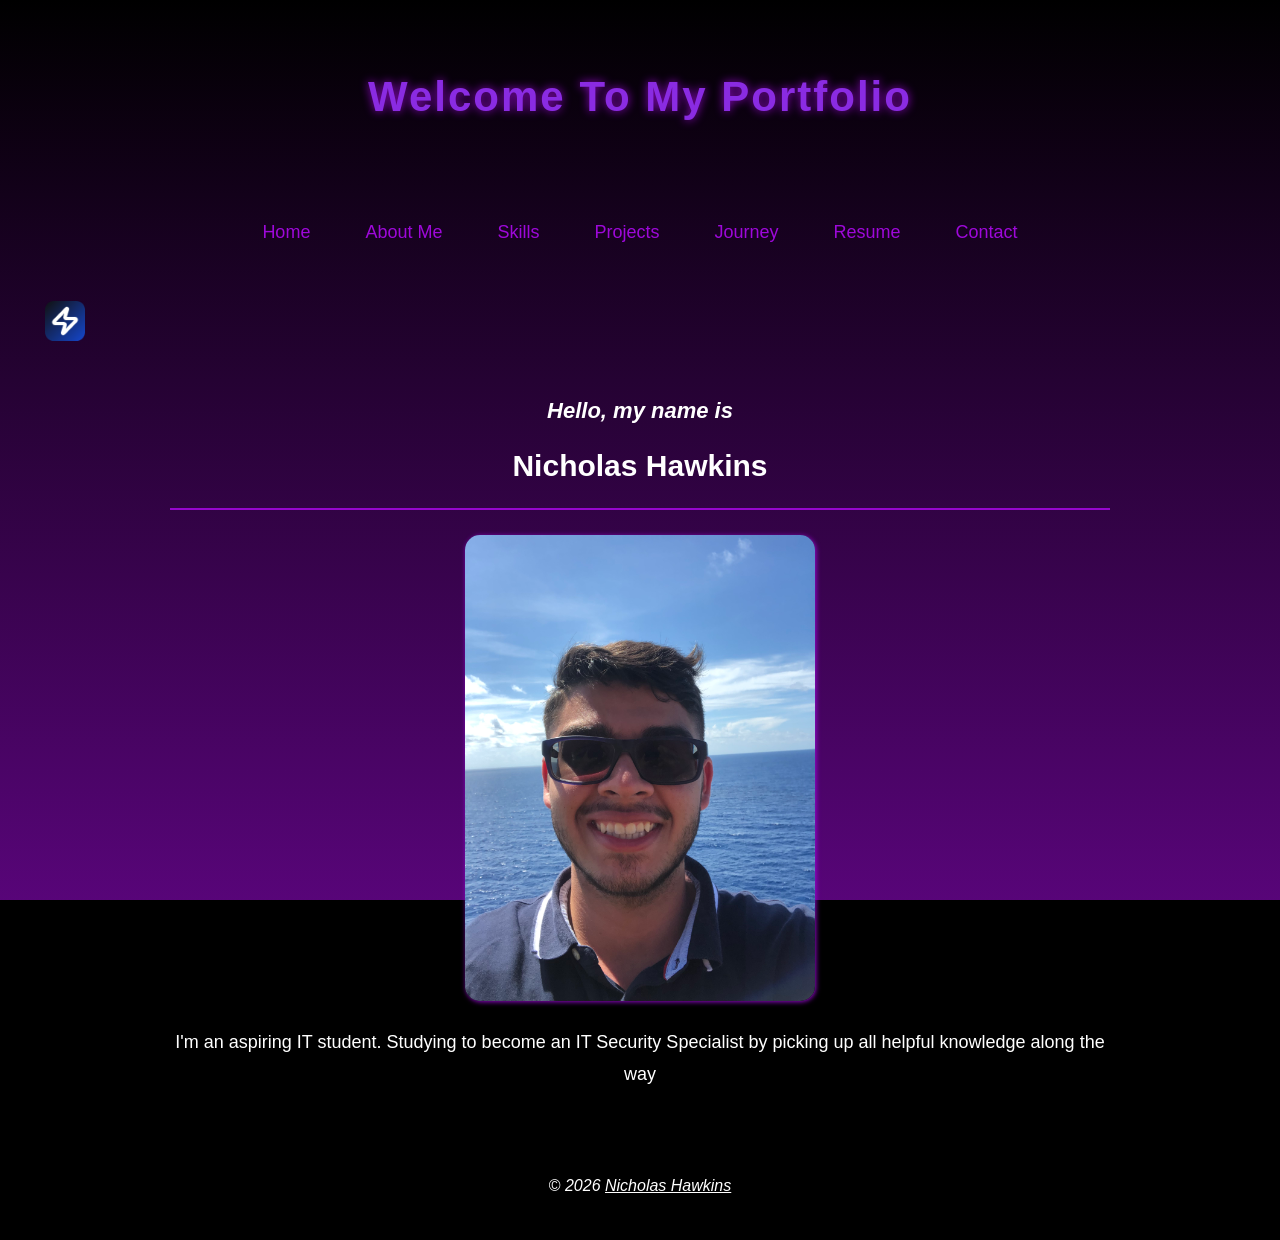
<file: index.html>
<!DOCTYPE html>
<html lang="en">
<head>
    <title>Nicholas's Portfolio</title>
    <meta charset="utf-8">
    <link rel="stylesheet" type="text/css" href="style.css">
    <link rel="icon" href="images/web-favicon.ico" type="image/x-icon">
    <meta name="viewport" content="width=device-width, initial-scale=1.0">
</head>

<body>

    <header><h1><strong>Welcome To My Portfolio</strong></h1></header>

    <nav>
        <a href="index.html">Home</a>
        <a href="about.html">About Me</a>
        <a href="skills.html">Skills</a>
        <a href="projects.html">Projects</a>
        <a href="journey.html">Journey</a>
        <a href="resume.html">Resume</a>
        <a href="contact.html">Contact</a>
    </nav>

    <div class="menu-container">
    <div class="menu-icon">
        <img src="images/web-favicon.ico" alt="Open navigation menu">
    </div>

    <nav class="vertical-menu">
        <a href="index.html">Home</a>
        <a href="about.html">About Me</a>
        <a href="skills.html">Skills</a>
        <a href="projects.html">Projects</a>
        <a href="journey.html">Journey</a>
        <a href="resume.html">Resume</a>
        <a href="contact.html">Contact</a>
    </nav>
</div>

    <main class="index-main">

        <h3><em>Hello, my name is</em></h3>
        
        <h2>Nicholas Hawkins</h2><hr>

        <div id="me">
            <img src="images/me.jpeg" alt="Me on cruise" height="300px" width="300px">

        </div>

        <p>I'm an aspiring IT student. Studying to become an IT Security Specialist by picking up all helpful knowledge along the way</p>

        <script>

            document.getElementById("me").addEventListener("click", function() {
                    alert("One of my better pictures. Sun was very bright, glasses turned into shades!");
                });

        </script>


    </main>

    <br>
    <footer class="footer">&copy; <em>2026 <a href="mailto:hawkins.nick84@gmail.com">Nicholas Hawkins</em></a></footer>

</body>

</html>
</file>
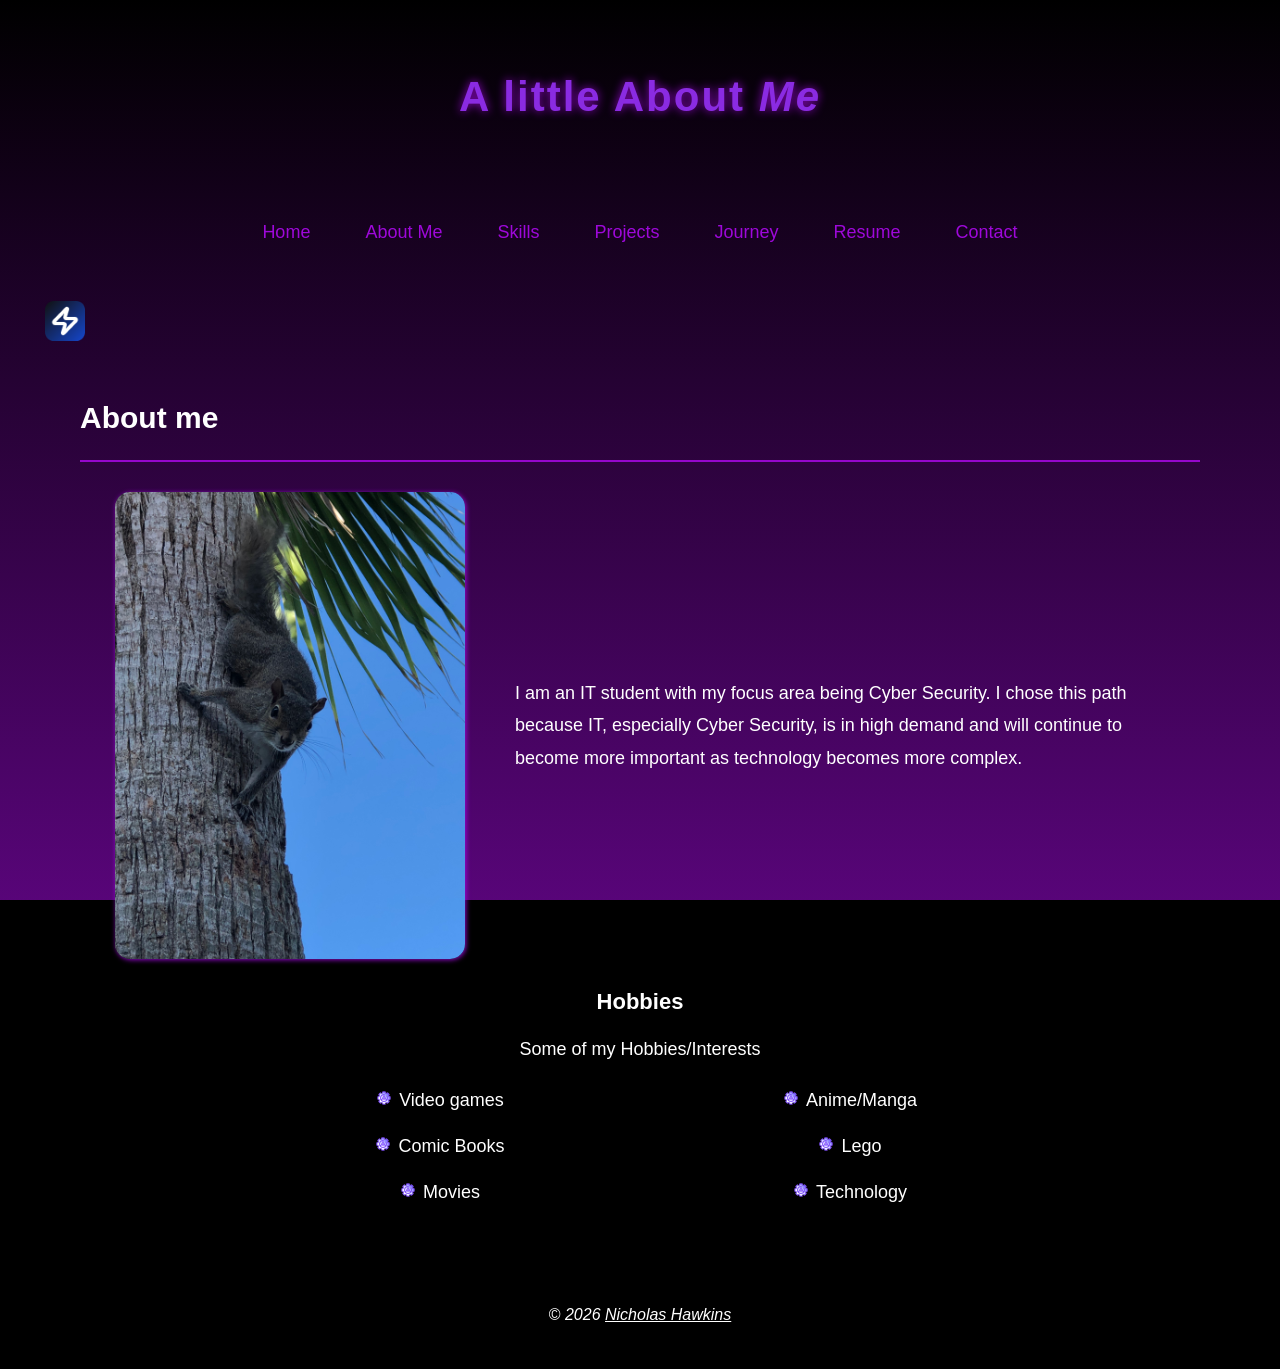
<file: about.html>
<!DOCTYPE html>
<html lang="en">
<head>
    <title>Nicholas's Portfolio:About</title>
    <meta charset="utf-8">
    <link rel="stylesheet" type="text/css" href="style.css">
    <link rel="icon" href="images/web-favicon.ico" type="image/x-icon">
    <meta name="viewport" content="width=device-width, initial-scale=1.0">
</head>

<body>

    <header><h1><strong>A little About <em>Me</em></strong></h1></header>

    <nav>
        <a href="index.html">Home</a>
        <a href="about.html">About Me</a>
        <a href="skills.html">Skills</a>
        <a href="projects.html">Projects</a>
        <a href="journey.html">Journey</a>
        <a href="resume.html">Resume</a>
        <a href="contact.html">Contact</a>
    </nav>

    <div class="menu-container">
    <div class="menu-icon">
        <img src="images/web-favicon.ico" alt="Open navigation menu">
    </div>

    <nav class="vertical-menu">
        <a href="index.html">Home</a>
        <a href="about.html">About Me</a>
        <a href="skills.html">Skills</a>
        <a href="projects.html">Projects</a>
        <a href="journey.html">Journey</a>
        <a href="resume.html">Resume</a>
        <a href="contact.html">Contact</a>
    </nav>
</div>

    <main class="about-me">

        <h2>About me</h2><hr>

    <div class="about-content">

    <div id="squirell">
        <img src="images/squirrel.jpeg"
             alt="Squirrel on tree"
             width="300">
    </div>

    <p>
        I am an IT student with my focus area being
        Cyber Security. I chose this path because
        IT, especially Cyber Security, is in high demand and will continue to become more important
        as technology becomes more complex.
    </p>

    </div>


        <div id="about-me2">
        <h3>Hobbies</h3>

        <p>Some of my Hobbies/Interests</p>

        <ul class="hobbies-list">
            <li>Video games</li>
            <li>Anime/Manga</li>
            <li>Comic Books</li>
            <li>Lego</li>
            <li>Movies</li>
            <li>Technology</li>
        </ul>
        </div>

        <script>

            document.getElementById("squirell").addEventListener("click", function() {
                    alert("Hey don't click me!");
                });

        </script>

    </main>

    <br>
    <footer class="footer">&copy; <em>2026 <a href="mailto:hawkins.nick84@gmail.com">Nicholas Hawkins</em></a></footer>

</body>

</html>
</file>
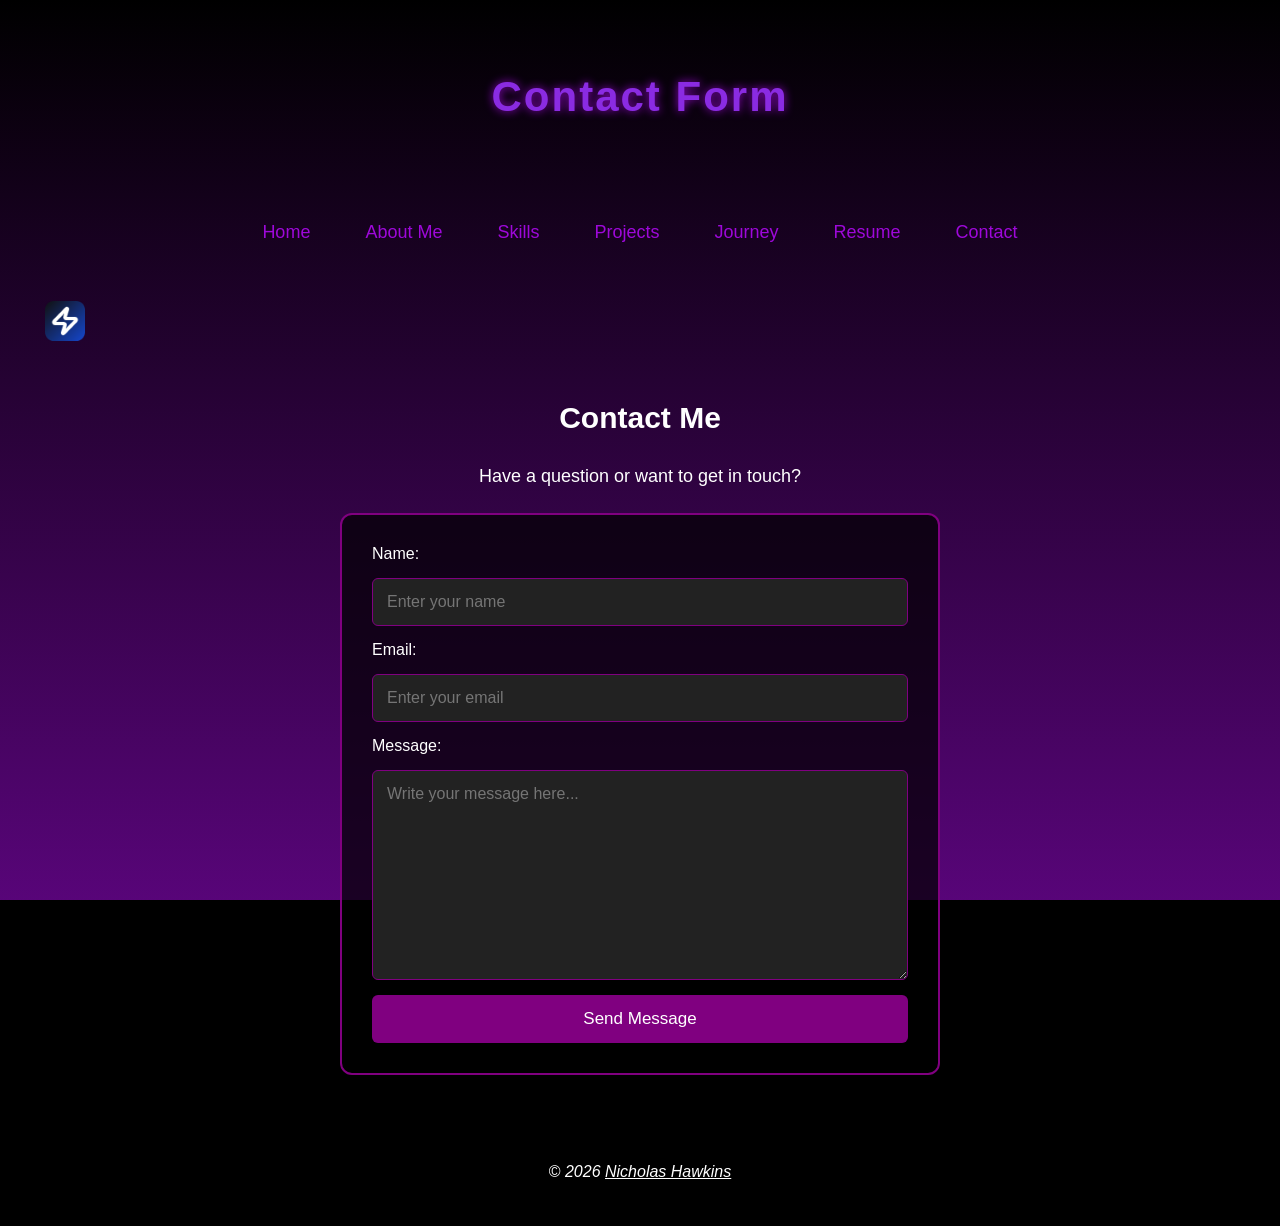
<file: contact.html>
<!DOCTYPE html>
<html lang="en">
<head>
    <title>Nicholas's Portfolio:Contact</title>
    <meta charset="utf-8">
    <link rel="stylesheet" type="text/css" href="style.css">
    <link rel="icon" href="images/web-favicon.ico" type="image/x-icon">
    <meta name="viewport" content="width=device-width, initial-scale=1.0">
</head>

<body>

    <header><h1><strong>Contact Form</strong></h1></header>

    <nav>
        <a href="index.html">Home</a>
        <a href="about.html">About Me</a>
        <a href="skills.html">Skills</a>
        <a href="projects.html">Projects</a>
        <a href="journey.html">Journey</a>
        <a href="resume.html">Resume</a>
        <a href="contact.html">Contact</a>
    </nav>

    <div class="menu-container">
    <div class="menu-icon">
        <img src="images/web-favicon.ico" alt="Open navigation menu">
    </div>

    <nav class="vertical-menu">
        <a href="index.html">Home</a>
        <a href="about.html">About Me</a>
        <a href="skills.html">Skills</a>
        <a href="projects.html">Projects</a>
        <a href="journey.html">Journey</a>
        <a href="resume.html">Resume</a>
        <a href="contact.html">Contact</a>
    </nav>
</div>

    
<main class="contact">

    <h2>Contact Me</h2>

    <p>Have a question or want to get in touch?</p>

    <form class="contact-form" id="contactForm" action="https://webdevbasics.net/scripts/pacific.php" method="post" onsubmit="alert('Thank you for reaching out! Will read your message when I get the chance')">

        <label for="name">Name:</label>
        <input type="text" id="name" name="name"
               placeholder="Enter your name" required>

        <label for="email">Email:</label>
        <input type="email" id="email" name="email"
               placeholder="Enter your email" required>

        <label for="message">Message:</label>
        <textarea id="message" name="message"
                  rows="10"
                  placeholder="Write your message here..."
                  required></textarea>

        <button type="submit">Send Message</button>

    </form>
    <p id="popupMessage"></p>

</main>


    <br>
    <footer class="footer">&copy; <em>2026 <a href="mailto:hawkins.nick84@gmail.com">Nicholas Hawkins</em></a></footer>

</body>

</html>
</file>
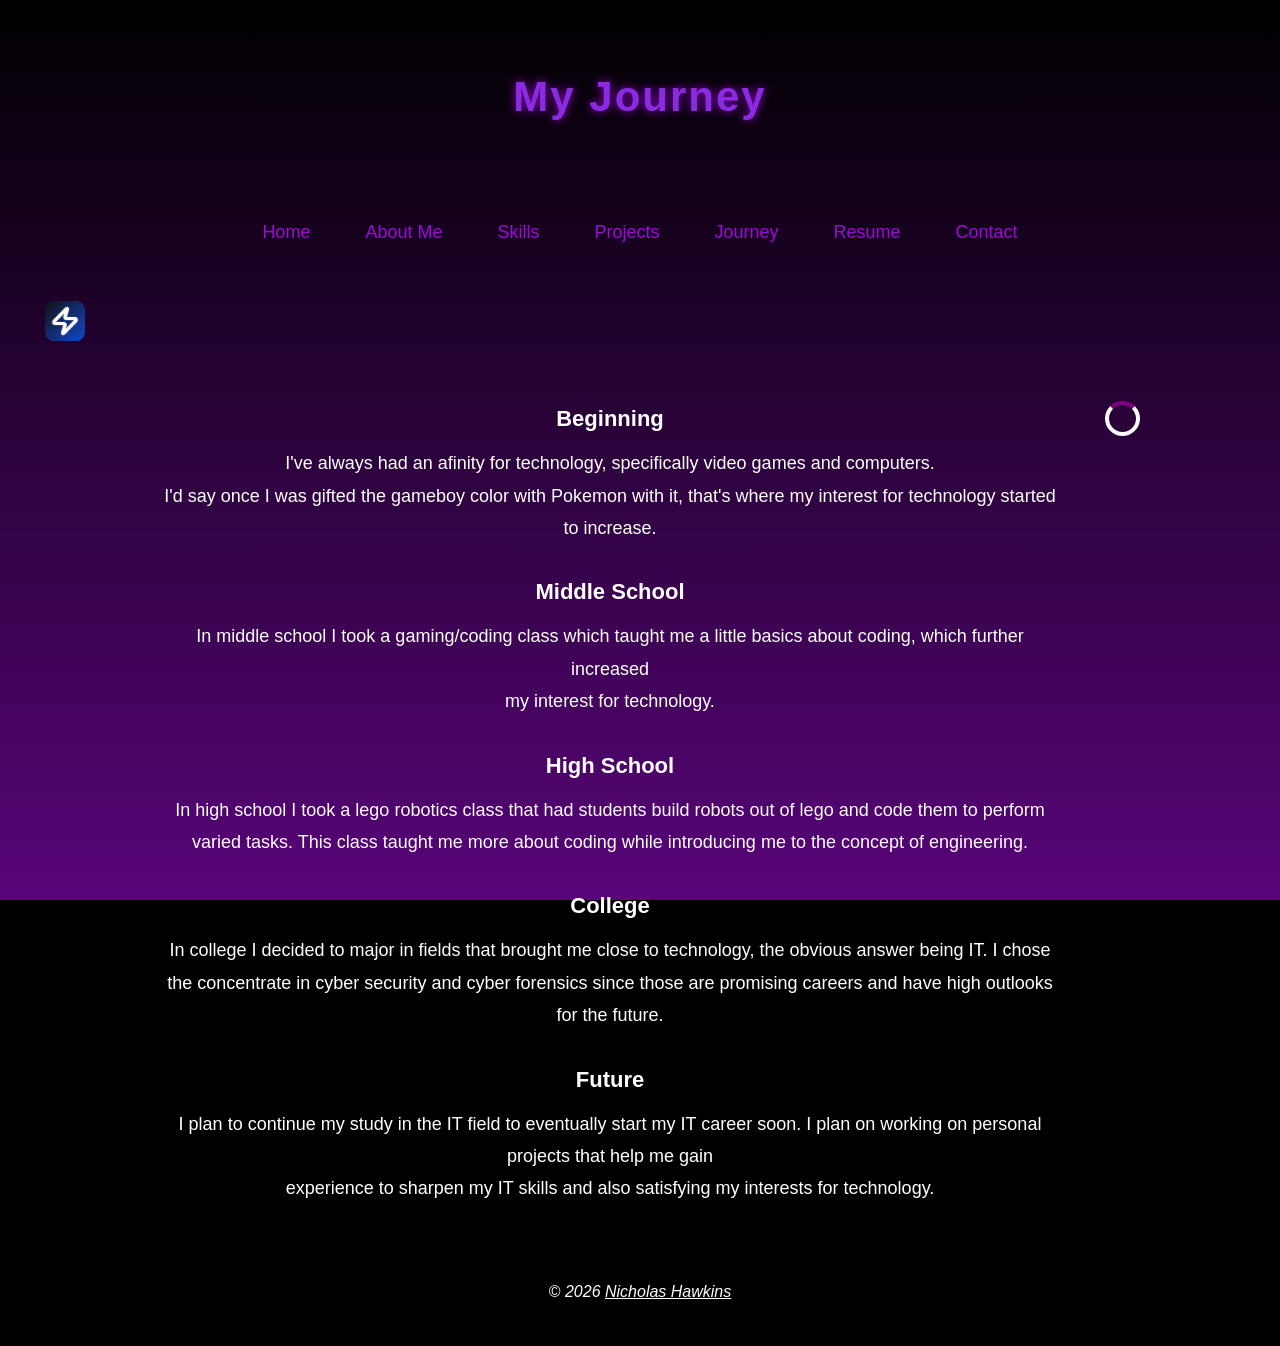
<file: journey.html>
<!DOCTYPE html>
<html lang="en">
<head>
    <title>Nicholas's Portfolio:Journey</title>
    <meta charset="utf-8">
    <link rel="stylesheet" type="text/css" href="style.css">
    <link rel="icon" href="images/web-favicon.ico" type="image/x-icon">
    <meta name="viewport" content="width=device-width, initial-scale=1.0">
</head>

<body>

    <header><h1><strong>My Journey</strong></h1></header>

    <nav>
        <a href="index.html">Home</a>
        <a href="about.html">About Me</a>
        <a href="skills.html">Skills</a>
        <a href="projects.html">Projects</a>
        <a href="journey.html">Journey</a>
        <a href="resume.html">Resume</a>
        <a href="contact.html">Contact</a>
    </nav>

    <div class="menu-container">
    <div class="menu-icon">
        <img src="images/web-favicon.ico" alt="Open navigation menu">
    </div>

    <nav class="vertical-menu">
        <a href="index.html">Home</a>
        <a href="about.html">About Me</a>
        <a href="skills.html">Skills</a>
        <a href="projects.html">Projects</a>
        <a href="journey.html">Journey</a>
        <a href="resume.html">Resume</a>
        <a href="contact.html">Contact</a>
    </nav>
</div>

    <main class="journey">

    <div class="journey-layout">

        <div class="journey-content">

            <h3>Beginning</h3>

        <p>I've always had an afinity for technology, specifically video games and computers.
            <br>I'd say once I was gifted the gameboy color with Pokemon with it, that's where
            my interest for technology started to increase.
        </p>

        <h3>Middle School</h3>

        <p>In middle school I took a gaming/coding class which taught me a little basics about
            coding, which further increased<br>my interest for technology.
        </p>

        <h3>High School</h3>

        <p>In high school I took a lego robotics class that had students build robots out of lego and code them to perform<br>
        varied tasks. This class taught me more about coding while introducing me to the concept of engineering.</p>

        <h3>College</h3>

        <p>In college I decided to major in fields that brought me close to technology,
            the obvious answer being IT. I chose<br>the concentrate in cyber security and cyber forensics
            since those are promising careers and have high outlooks for the future.
        </p>

        <h3>Future</h3>

        <p>I plan to continue my study in the IT field to eventually start my IT career soon. I plan on working on personal
            projects that help me gain<br>experience to sharpen my IT skills and also satisfying my interests for technology.
        </p>

        </div>

        <div class="spinner"></div>

    </div>

</main>

    <br>
    <footer class="footer">&copy; <em>2026 <a href="mailto:hawkins.nick84@gmail.com">Nicholas Hawkins</em></a></footer>

</body>

</html>
</file>
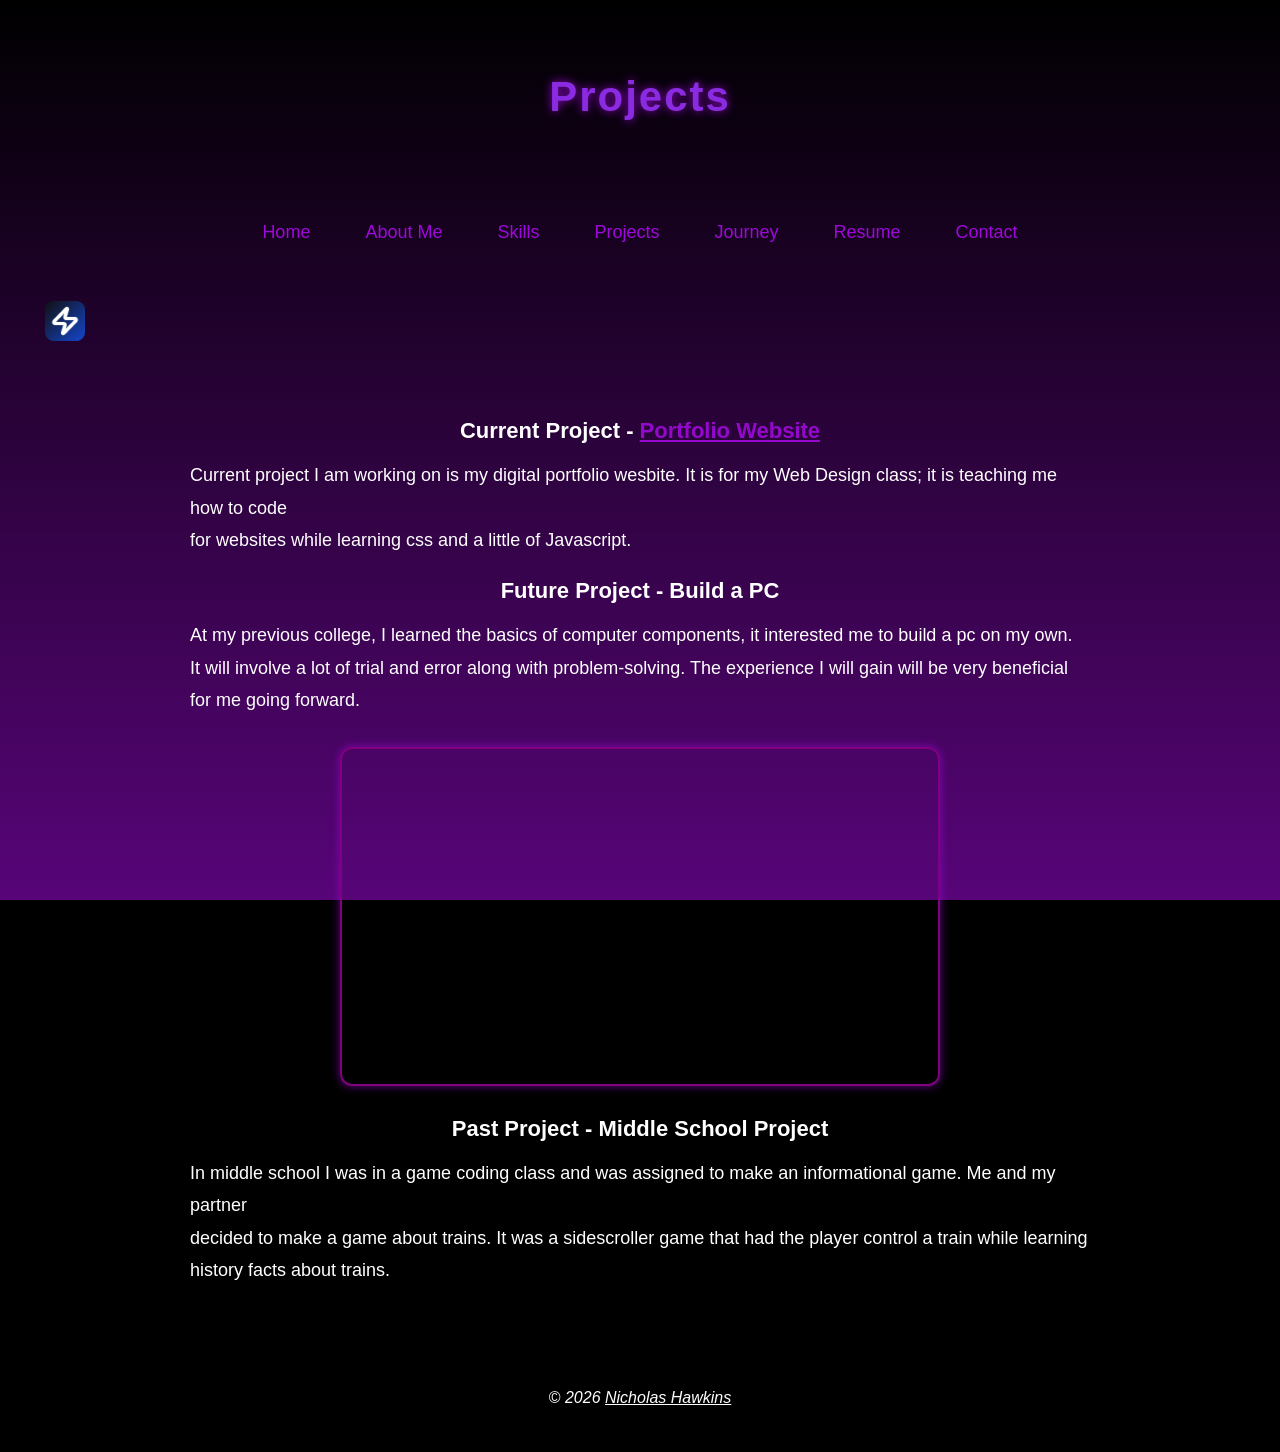
<file: projects.html>
<!DOCTYPE html>
<html lang="en">
<head>
    <title>Nicholas's Portfolio:Projects</title>
    <meta charset="utf-8">
    <link rel="stylesheet" type="text/css" href="style.css">
    <link rel="icon" href="images/web-favicon.ico" type="image/x-icon">
    <meta name="viewport" content="width=device-width, initial-scale=1.0">
</head>

<body>

    <header><h1><strong>Projects</strong></h1></header>

    <nav>
        <a href="index.html">Home</a>
        <a href="about.html">About Me</a>
        <a href="skills.html">Skills</a>
        <a href="projects.html">Projects</a>
        <a href="journey.html">Journey</a>
        <a href="resume.html">Resume</a>
        <a href="contact.html">Contact</a>
    </nav>

    <div class="menu-container">
    <div class="menu-icon">
        <img src="images/web-favicon.ico" alt="Open navigation menu">
    </div>

    <nav class="vertical-menu">
        <a href="index.html">Home</a>
        <a href="about.html">About Me</a>
        <a href="skills.html">Skills</a>
        <a href="projects.html">Projects</a>
        <a href="journey.html">Journey</a>
        <a href="resume.html">Resume</a>
        <a href="contact.html">Contact</a>
    </nav>
</div>

    <main class="projects">

        <h3>Current Project - <a href="index.html">Portfolio Website</a></h3>

        <p>Current project I am working on is my digital portfolio wesbite.
            It is for my Web Design class; it is teaching me how to code<br>for websites while learning css and a little of Javascript.
        </p>

        <h3>Future Project - Build a PC</h3>

        <p>At my previous college, I learned the basics of computer components, it interested me to build a pc on my own.
            <br>It will involve a lot of trial and error along with problem-solving. The experience I will
        gain will be very beneficial<br>for me going forward.</p>

        <div class="video-container">

        <iframe src="https://www.youtube.com/embed/xz9qTes3WKM?si=oNohpQNsw62R6ON9" title="YouTube video player" frameborder="0" allow="accelerometer; autoplay; clipboard-write; encrypted-media; gyroscope; picture-in-picture; web-share" referrerpolicy="strict-origin-when-cross-origin" allowfullscreen></iframe>

        </div>

        <h3>Past Project - Middle School Project</h3>

        <p>In middle school I was in a game coding class and was assigned to make an informational game.
            Me and my partner<br>decided to make a game about trains. It was a sidescroller game that had the player control a train while learning
        history facts about trains. </p>

    </main>

    <br>
    <footer class="footer">&copy; <em>2026 <a href="mailto:hawkins.nick84@gmail.com">Nicholas Hawkins</em></a></footer>

</body>

</html>
</file>
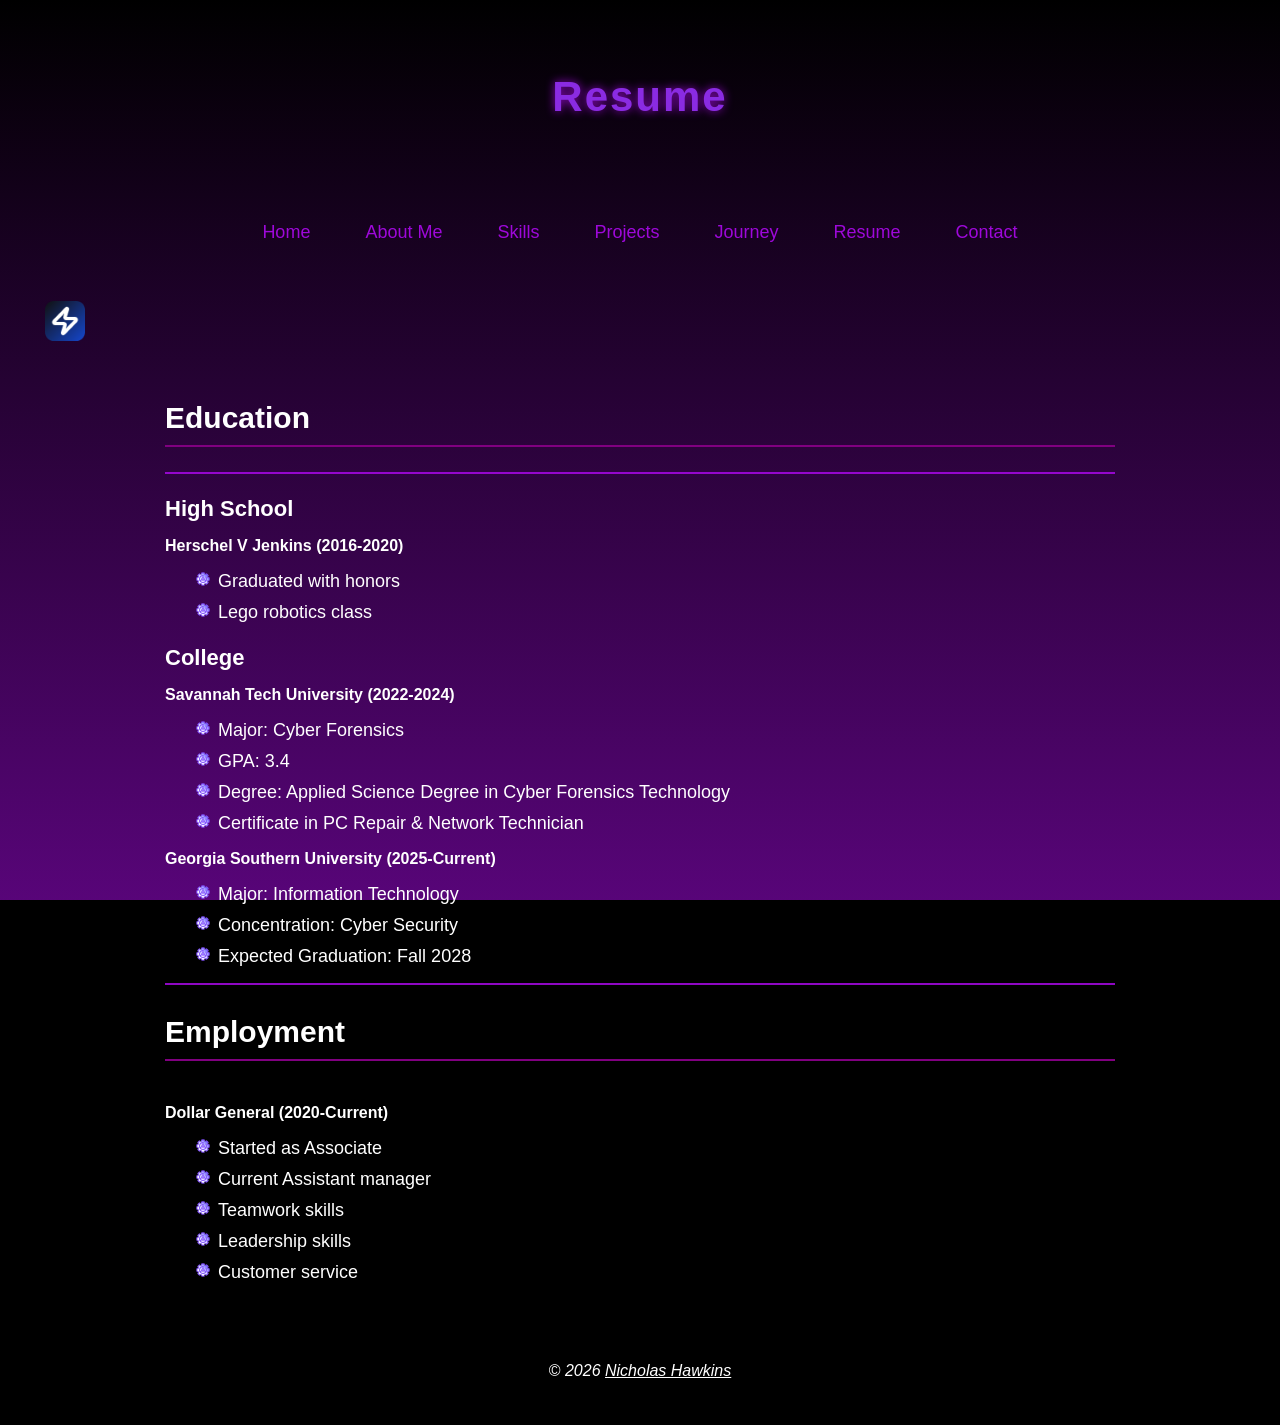
<file: resume.html>
<!DOCTYPE html>
<html lang="en">
<head>
    <title>Nicholas's Portfolio:Resume</title>
    <meta charset="utf-8">
    <link rel="stylesheet" type="text/css" href="style.css">
    <link rel="icon" href="images/web-favicon.ico" type="image/x-icon">
    <meta name="viewport" content="width=device-width, initial-scale=1.0">
</head>

<body>

    <header><h1><strong>Resume</strong></h1></header>

    <nav>
        <a href="index.html">Home</a>
        <a href="about.html">About Me</a>
        <a href="skills.html">Skills</a>
        <a href="projects.html">Projects</a>
        <a href="journey.html">Journey</a>
        <a href="resume.html">Resume</a>
        <a href="contact.html">Contact</a>
    </nav>

    <div class="menu-container">
    <div class="menu-icon">
        <img src="images/web-favicon.ico" alt="Open navigation menu">
    </div>

    <nav class="vertical-menu">
        <a href="index.html">Home</a>
        <a href="about.html">About Me</a>
        <a href="skills.html">Skills</a>
        <a href="projects.html">Projects</a>
        <a href="journey.html">Journey</a>
        <a href="resume.html">Resume</a>
        <a href="contact.html">Contact</a>
    </nav>
</div>

    <main class="resume">

        <h2>Education</h2><hr>

        <h3>High School</h3>

        <b>Herschel V Jenkins (2016-2020)</b> 

        <ul>
            <li>Graduated with honors</li>
            <li>Lego robotics class</li>
        </ul>

        <h3>College</h3>

        <b>Savannah Tech University (2022-2024)</b> 

        <ul>
            <li>Major: Cyber Forensics</li>
            <li>GPA: 3.4</li>
            <li>Degree: Applied Science Degree in Cyber Forensics Technology</li>
            <li>Certificate in PC Repair & Network Technician</li>
        </ul>

        <b>Georgia Southern University (2025-Current)</b>

        <ul>
            <li>Major: Information Technology</li>
            <li>Concentration: Cyber Security</li>
            <li>Expected Graduation: Fall 2028</li>
        </ul>
        <hr>

        <h2>Employment</h2>

        <br>
        <b>Dollar General (2020-Current)</b>

        <ul>
            <li>Started as Associate</li>
            <li>Current Assistant manager</li>
            <li>Teamwork skills</li>
            <li>Leadership skills</li>
            <li>Customer service</li>
        </ul>


    </main>

    <br>
    <footer class="footer">&copy; <em>2026 <a href="mailto:hawkins.nick84@gmail.com">Nicholas Hawkins</em></a></footer>

</body>

</html>
</file>
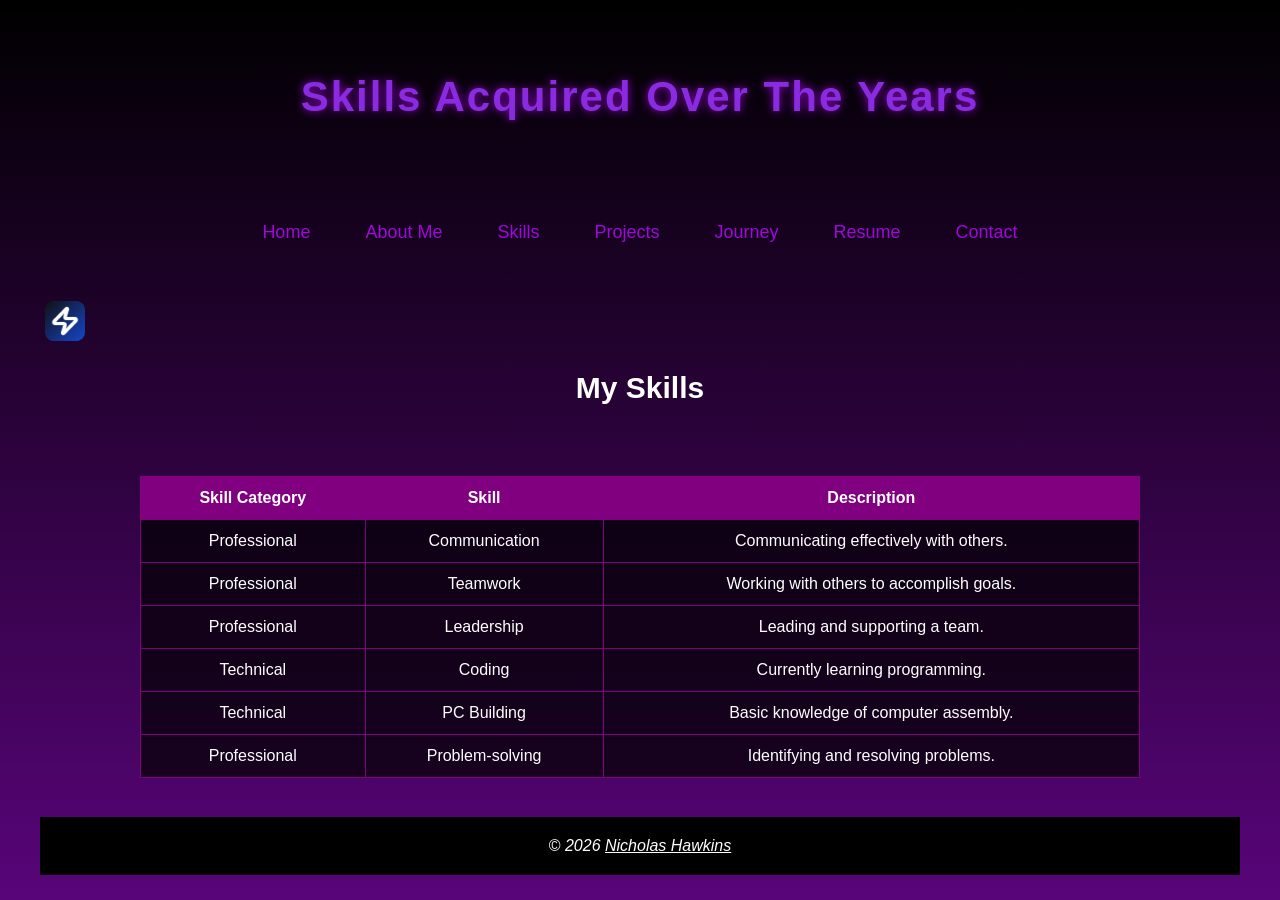
<file: skills.html>
<!DOCTYPE html>
<html lang="en">
<head>
    <title>Nicholas's Portfolio:Skills</title>
    <meta charset="utf-8">
    <link rel="stylesheet" type="text/css" href="style.css">
    <link rel="icon" href="images/web-favicon.ico" type="image/x-icon">
    <meta name="viewport" content="width=device-width, initial-scale=1.0">
</head>

<body>

    <header><h1><strong>Skills Acquired Over The Years</strong></h1></header>

    <nav>
        <a href="index.html">Home</a>
        <a href="about.html">About Me</a>
        <a href="skills.html">Skills</a>
        <a href="projects.html">Projects</a>
        <a href="journey.html">Journey</a>
        <a href="resume.html">Resume</a>
        <a href="contact.html">Contact</a>
    </nav>

    <div class="menu-container">
    <div class="menu-icon">
        <img src="images/web-favicon.ico" alt="Open navigation menu">
    </div>

    <nav class="vertical-menu">
        <a href="index.html">Home</a>
        <a href="about.html">About Me</a>
        <a href="skills.html">Skills</a>
        <a href="projects.html">Projects</a>
        <a href="journey.html">Journey</a>
        <a href="resume.html">Resume</a>
        <a href="contact.html">Contact</a>
    </nav>

</div>

    
<main class="skills-grid">

    <h2>My Skills</h2>

    <div class="table-container">

        <script>

            var Skill_Category = ["Professional", "Technical"]
            var Skill = ["Communication", "Teamwork", "Leadership", "Coding", "PC Building", "Problem-solving"]
            var Description = ["Communicating effectively with others.", "Working with others to accomplish goals.", "Leading and supporting a team.", "Currently learning programming.", "Basic knowledge of computer assembly.", "Identifying and resolving problems."]


        </script>

        <table>

            <tr>
                <th>Skill Category</th>
                <th>Skill</th>
                <th>Description</th>
            </tr>

            <tr>
                <td><script>
                        document.write(Skill_Category[0]);
                    </script></td>
                    <td><script>
                        document.write(Skill[0]);
                    </script></td>
                    <td><script>
                        document.write(Description[0]);
                    </script></td>
            </tr>

            <tr>
                <td><script>
                        document.write(Skill_Category[0]);
                    </script></td>
                    <td><script>
                        document.write(Skill[1]);
                    </script></td>
                    <td><script>
                        document.write(Description[1]);
                    </script></td>
            </tr>

            <tr>
                <td><script>
                        document.write(Skill_Category[0]);
                    </script></td>
                    <td><script>
                        document.write(Skill[2]);
                    </script></td>
                    <td><script>
                        document.write(Description[2]);
                    </script></td>
            </tr>

            <tr>
                <td><script>
                        document.write(Skill_Category[1]);
                    </script></td>
                    <td><script>
                        document.write(Skill[3]);
                    </script></td>
                    <td><script>
                        document.write(Description[3]);
                    </script></td>
            </tr>

            <tr>
                <td><script>
                        document.write(Skill_Category[1]);
                    </script></td>
                    <td><script>
                        document.write(Skill[4]);
                    </script></td>
                    <td><script>
                        document.write(Description[4]);
                    </script></td>
            </tr>

            <tr>
                <td><script>
                        document.write(Skill_Category[0]);
                    </script></td>
                    <td><script>
                        document.write(Skill[5]);
                    </script></td>
                    <td><script>
                        document.write(Description[5]);
                    </script></td>
            </tr>

        </table>

    </div>

</main>


    <br>
    <footer class="footer">&copy; <em>2026 <a href="mailto:hawkins.nick84@gmail.com">Nicholas Hawkins</em></a></footer>

</body>

</html>
</file>
<file: style.css>
* {box-sizing: border-box;}

html {
    min-height: 100%;
}

body {
    display: flex;
    flex-direction: column;
    min-height: 100vh;
    width: 100%;
    margin: 0;
    padding: 12px;
    background-color: black;
    background-image: linear-gradient(black, rgba(168, 9, 231, 0.521));
    background-size: cover;
    background-attachment: fixed;
    background-repeat: no-repeat;
    font-family: Arial, Helvetica, sans-serif;
}

main {
    padding: 15px 15px;
    width: 100%;
    min-width: 0;
    flex: 1;
}

p {
    font-size: 16px;
    color: white;
    line-height: 1.6;
    overflow-wrap: break-word;
}

a {
    color: rgba(168, 9, 231, 0.849);
    overflow-wrap: break-word;
}

b {
    color: white;
}

ul {
    color: white;
    list-style-image: url(images/small-gear.png);
    list-style-type: square;
    list-style-position: inside;
    padding-left: 10px;
}

li {
    margin-bottom: 10px;
    font-size: large;
}

h2 {
    color: white;
    font-family: Arial, Helvetica, sans-serif;
}

h3 {
    color: white;
}

nav {
    display: flex;
    flex-direction: column;
    flex-wrap: wrap;
    justify-content: center;
    align-items: center;
    gap: 12px;
    padding: 12px;
}

nav a {
    text-decoration: none;
    color: rgba(168, 9, 231, 0.934);
    padding: 5px;
}

nav a:visited {
    text-decoration: dashed;
    color: rgba(168, 9, 231, 0.934);
}

nav a:hover {
    text-decoration: solid;
    color: white;
}

.menu-container {
    display: none;
}

.menu-icon {
    font-size: 30px;
    color: white;
    padding: 10px 15px;
    cursor: pointer;
}

.vertical-menu {
    display: none;
    position: absolute;
    top: 100%;
    left: 0;
    min-width: 180px;
    background-color: black;
    border: 1px solid purple;
    z-index: 1000;
}

.vertical-menu a {
    display: block;
    padding: 12px;
    color: white;
    text-decoration: none;
}

.vertical-menu a:hover {
    background-color: purple;
    color: white;
}

.menu-container:hover .vertical-menu {
    display: block;
}


header {
    color: blueviolet;
    text-shadow: 0 0 10px rgba(168, 9, 231, 0.849);
    text-align: center;
}

header h1 {
    font-size: 28px;
}

hr {
    border: none;
    height: 2px;
    background-color: rgba(168, 9, 231, 0.849);
}

.footer {
    width: 100%;
    margin-top: auto;
    padding: 12px;
    color: white;
    text-align: center;
    background-color: black;
}

footer a {
        color: white;
    }

#me {
    width: 100%;
    max-width: 300px;
    margin: 15px auto;
    box-shadow: 1px 1px 5px rgba(168, 9, 231, 0.849);
    border-radius: 15px;
    overflow: hidden;
}

#me img {
    display: block;
    width: 100%;
    height: auto;
}

#squirell {
    width: 100%;
    max-width: 300px;
    margin: 0 auto;
    box-shadow: 1px 1px 5px rgba(168, 9, 231, 0.849);
    border-radius: 15px;
    overflow: hidden;
}

#squirell img {
    display: block;
    width: 100%;
    height: auto;
}

.index-main {
    text-align: center;
}

.journey {
    text-align: center;
    width: 100%;
}

.journey h3 {
    margin-top: 25px;
}

.journey-layout {
    display: flex;
    flex-direction: row;
    align-items: flex-start;
    gap: 25px;
}

.journey-content {
    flex: 1;
    min-width: 0;
}

.journey .spinner {
    flex-shrink: 0;
    margin-top: 30px;
    width: 35px;
    height: 35px;
}

.spinner {
    border: 4px solid white;
    border-top: 4px solid purple;
    border-radius: 50%;
    transition: transform 1s ease;
}

.spinner:hover {
    transform: rotate(360deg);
}

.about-content {
    display: flex;
    flex-direction: column;
    align-items: center;
    gap: 15px;
}

.about-content p {
    width: 100%;
    text-align: center;
}

#about-me2 {
    text-align: center;
}

.hobbies-list {
    display: grid;
    grid-template-columns: 1fr;
    gap: 10px;
}

.projects {
    text-align: center;
    margin-top: 1em;
}

.projects p {
    text-align: center;
}

.resume {
    text-align: center;
}

.skills-grid {
    display: grid;
    grid-template-columns: 1fr;
    gap: 15px;
    width: 100%;
    padding: 0;
    justify-items: center;
    text-align: center;
}

.skills-grid li {
    padding: 10px;
}

.table-container {
    width: 100%;
    overflow-x: auto;
}

#skillsTable {
    width: 100%;
    border-collapse: collapse;
    margin: 20px auto;
    color: white;
    background-color: rgba(0, 0, 0, 0.7);
}

#skillsTable th,
#skillsTable td {
    border: 1px solid purple;
    padding: 10px;
    text-align: center;
}

.skills-grid table {
    width: 100%;
    border-collapse: collapse;
    margin: 20px auto;
    color: white;
    background-color: rgba(0, 0, 0, 0.7);
}

.skills-grid th, .skills-grid td {
    border: 1px solid purple;
    padding: 12px;
    text-align: center;
}

.skills-grid th {
    background-color: purple;
    color: white;
}

.video-container {
    width: 100%;
    max-width: 600px;
    margin: 20px auto;
    border: 2px solid purple;
    border-radius: 12px;
    overflow: hidden;
    box-shadow: 0 0 10px rgba(168, 9, 231, 0.6);
}

.video-container iframe {
    display: block;
    width: 100%;
    aspect-ratio: 16 / 9;
    border: none;
}

.resume {
    text-align: center;
}

.resume ul {
    text-align: left;
}

.contact {
    text-align: center;
}

.contact-form {
    display: flex;
    flex-direction: column;
    gap: 12px;
    width: 100%;
    max-width: 500px;
    margin: 20px auto;
    padding: 15px;
    background-color: rgba(0, 0, 0, 0.7);
    border: 2px solid purple;
    border-radius: 12px;
}

.contact-form label {
    color: white;
    text-align: left;
}

.contact-form input,
.contact-form textarea {
    width: 100%;
    padding: 12px;
    border: 1px solid purple;
    border-radius: 6px;
    box-sizing: border-box;
    background-color: #222;
    color: white;
    font-family: inherit;
}

.contact-form textarea {
    resize: vertical;
}

.contact-form button {
    padding: 12px;
    background-color: purple;
    color: white;
    border: none;
    border-radius: 6px;
    cursor: pointer;
}

.contact-form button:hover {
    background-color: blueviolet;
}


@media screen and (min-width: 1024px) {

    body {
        max-width: 1400px;
        min-height: 100vh;
        margin: 0 auto;
        padding: 25px 40px;
    }

    header {
        padding: 20px 0;
        margin-bottom: 15px;
    }

    header h1 {
        font-size: 42px;
        letter-spacing: 2px;
    }

    main {
        width: 100%;
        max-width: 1200px;
        margin: 0 auto;
        padding: 30px 40px;
    }

    h2 {
        font-size: 30px;
        margin-bottom: 25px;
    }

    h3 {
        font-size: 22px;
        margin-bottom: 15px;
    }

    p {
        font-size: 18px;
        line-height: 1.8;
    }

    nav:not(.vertical-menu) {
        display: flex;
        flex-direction: row;
        justify-content: center;
        align-items: center;
        gap: 25px;
        padding: 18px;
        margin: 10px auto 25px;
    }

    nav a {
        font-size: 18px;
        padding: 10px 15px;
        transition: color 0.3s ease,
                    background-color 0.3s ease;
    }

    nav a:hover {
        color: white;
        background-color: rgba(128, 0, 128, 0.35);
        border-radius: 8px;
    }

    .menu-container {
    display: inline-block;
    position: relative;
    width: fit-content;
    height: fit-content;
    padding: 0;
}

    .menu-icon {
    display: inline-flex;
    justify-content: center;
    align-items: center;
    padding: 5px;
    cursor: pointer;
}

    .menu-icon img {
        width: 40px;
        height: 40px;
    }

    .vertical-menu {
        display: none;
        position: absolute;
        top: 100%;
        left: 0;
        flex-direction: column;
        align-items: stretch;
        min-width: 190px;
        padding: 10px;
        background-color: black;
        border: 2px solid purple;
        border-radius: 10px;
        box-shadow: 0 5px 15px rgba(168, 9, 231, 0.5);
        z-index: 1000;
    }

    .vertical-menu a {
        display: block;
        padding: 12px;
        color: white;
        text-decoration: none;
        border-radius: 5px;
    }

    .vertical-menu a:hover {
        background-color: purple;
        color: white;
    }

    .menu-container:hover .vertical-menu,
    .menu-container:focus-within .vertical-menu {
        display: flex;
    }

    .index-main {
        max-width: 1000px;
        margin: 0 auto;
        padding: 30px;
    }

    #me {
        max-width: 350px;
        margin: 25px auto;
    }

    .about-content {
        display: flex;
        flex-direction: row;
        justify-content: center;
        align-items: center;
        gap: 50px;
        max-width: 1050px;
        margin: 30px auto;
    }

    #squirell {
        width: 40%;
        max-width: 350px;
        flex-shrink: 0;
    }

    .about-content p {
        flex: 1;
        text-align: left;
    }

    .hobbies-list {
        display: grid;
        grid-template-columns: repeat(2, 1fr);
        gap: 15px 30px;
        max-width: 800px;
        margin: 25px auto;
    }

    .skills-grid {
        width: 100%;
        max-width: 1000px;
        margin: 0 auto;
        gap: 25px;
        justify-items: center;
    }

    #skillsTable {
        max-width: 900px;
        margin: 30px auto;
    }

    #skillsTable th,
    #skillsTable td {
        padding: 16px 22px;
        font-size: 17px;
    }

    .projects {
        max-width: 1050px;
        margin: 30px auto;
        padding: 20px;
    }

    .projects p {
        text-align: left;
        max-width: 900px;
        margin: 15px auto;
    }

    .journey {
        max-width: 1050px;
        margin: 0 auto;
        padding: 25px;
    }

    .journey h3 {
        margin-top: 35px;
    }

    .journey p {
        max-width: 900px;
        margin: 15px auto;
    }

    .resume {
        max-width: 1000px;
        margin: 0 auto;
        padding: 25px;
        text-align: left;
    }

    .resume h2 {
        margin-top: 30px;
        border-bottom: 2px solid purple;
        padding-bottom: 10px;
    }

    .resume ul {
        padding-left: 30px;
    }

    .video-container {
        max-width: 600px;
        margin: 30px auto;
    }

    .contact-form {
        max-width: 600px;
        padding: 30px;
        gap: 15px;
    }

    .contact-form input,
    .contact-form textarea {
        font-size: 16px;
        padding: 14px;
    }

    .contact-form button {
        font-size: 17px;
        padding: 14px;
    }

    .footer {
        margin-top: auto;
        padding: 20px;
        font-size: 16px;
    }

}
</file>
